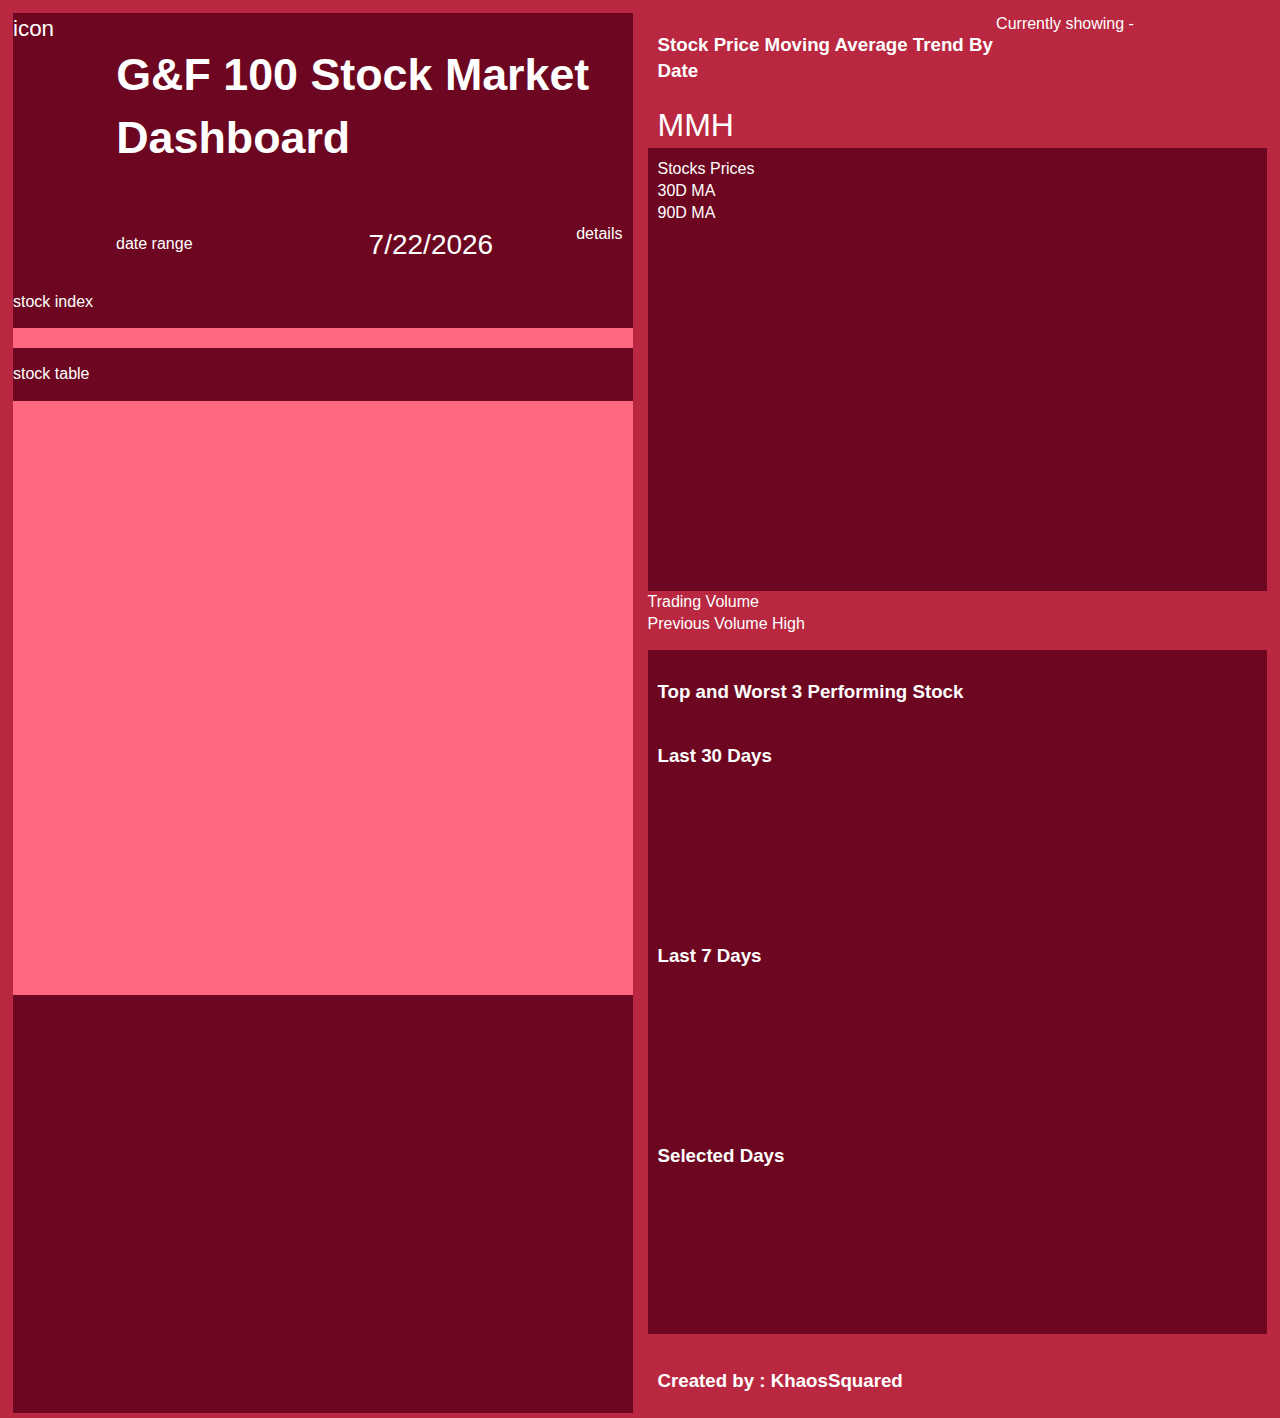
<file: index.html>
<!DOCTYPE html>
<html lang="en-US">
  <head>
    <title>G&F 100 Stock Market Dashboard</title>
    <meta charset="utf-8">
    <meta name="viewport" content="width=device-width, initial-scale=1">
    <link href="styles/style.css" rel="stylesheet">
    <!-- <link href="https://fonts.googleapis.com/css?family=Open+Sans" rel="stylesheet"> -->
    <script src="scripts/main.js" async></script>
  </head>
  <body>
    <main>
      <div id="left-side">
        <div id="main-title">
          <div id="icon">icon</div>
          <h1>G&F 100 Stock Market Dashboard</h1>
        </div>
        <div id="sub-title">
          <div id="date-range">date range</div>
          <div id="last-price-date">last price date</div>
          <div id="details">details</div>
        </div>
        <table id="stock-index">stock index</table>
        <table id="stock-table">stock table</table>
      </div>
      <div id="right-side">
        <div id="moving-average-group">
          <div id="moving-average-title">
            <h3>Stock Price Moving Average Trend By Date</h3>
            <div>Currently showing -</div>
            <div id="ticker-symbol">HKR</div>
          </div>
          <div id="moving-averages">
            <div>
              <div class="moving-average">Stocks Prices</div>
              <div class="moving-average">30D MA</div>
              <div class="moving-average">90D MA</div>
            </div>
          </div>
          <div id="trading-volumes">
            <div class="trading-volume">Trading Volume</div>
            <div class="trading-volume">Previous Volume High</div>
          </div>
        </div>
        <div id="top-worst">
          <h3>Top and Worst 3 Performing Stock</h3>
          <div id="day-averages">
            <div class="day-average">
              <h3>Last 30 Days</h3>
            </div>
            <div class="day-average">
              <h3>Last 7 Days</h3>
            </div>
            <div class="day-average">
              <h3>Selected Days</h3>
            </div>
          </div>
        </div>
        <footer id="created-by">
          <h3>Created by : KhaosSquared</h3>
        </footer>
      </div>
    </main>
  </body>
</html>
</file>
<file: styles/style.css>
html {
  background-color: #b92840;
  font-family: "Segoe UI", wf_segoe-ui_normal, helvetica, arial, sans-serif;
  height: 100vh;
  box-sizing: border-box;
  margin: auto;
  line-height: 1.4;
}

* {
  box-sizing: inherit;
}

main {
  gap: 15px;
  color: white;
}

.icon {
  height: 10vh;
  padding-right: 50px;
  margin: auto;
}

/* Main content of left/top side of page */
#left-side {
  display: flex;
  flex-direction: column;
  background-color: #6d0721;
  gap: 15px;
}

#main-title {
  display: grid;
  grid-template-columns: 1fr 5fr;
  font-size: 1.4em;
}

#main-icon {
  margin: auto;
  padding: 10px;
}

#sub-title {
  display: flex;
  padding: 10px;
}

#date-range {
  margin: auto;
  padding: 10px;
}

#last-price-group {
  display: grid;
  grid-template-columns: 1fr 1fr;
  text-align: center;
}

#last-price-date {
  font-family: wf_standard-font, helvetica, arial, sans-serif;
  margin: auto;
  font-size: 1.75em;
  padding: 0px;
}

#last-price-details {
  font-size: 1.4em;
  text-align: center;
}

#stock-index {
  padding: 10px;
}

#stock-table {
  height: 66vh;
  overflow-y: auto;
  padding: 10px;
  scrollbar-color: #5c5557 #cfb9c4;
}

table {
  display: block; 
  width: 100%;
  border-collapse: collapse;
  background-color: #ff6680;
  margin: 0px;
  text-align: left;
  font-size: 12px;
}

thead {
  border-bottom: solid 2px #999;
}

tr {
  padding: 0px;
}

th, td {
  width: 50vw;
  vertical-align: top;
  border: solid 1px #6d0721;
}

th {
  padding: 0.6em;
}

td {
  background-color: #6d0721;
  padding: 0px;
  text-align: center;
  font-size: 13px;
}

/* Main content of right/bottom side of page */
#right-side {
  display: flex;
  flex-direction: column;
  gap: 15px;
}

#moving-averages {
  display: grid;
  grid-template-rows: .8fr 3fr 2fr;
  background-color: #6d0721;
  gap: 10px;
  padding: 10px;
}

#moving-average-title {
  display: grid;
  grid-template-columns: 1fr .8fr;
  padding-left: 10px;
}

#ticker-group {
  display: grid;
  grid-template-columns: 1fr 1.7fr;
  text-align: center;
  margin: auto;
}

#ticker-symbol {
  font-family: wf_standard-font, helvetica, arial, sans-serif;
  font-size: 2em;
}

#moving-average-group {
}

#trading-volume-group {
}

#top-worst {
  background-color: #6d0721;
  padding: 10px;
}

#day-average-group {
  display: flex;
  text-align: center;
  gap: 10px;
}

.day-average {
  flex-grow: 1;
  overflow-y: auto;
  min-height: inherit;
  height: 200px;
  width: 200px;
  scrollbar-color: #5c5557 #cfb9c4;
}

/* Footer content of page */
footer {
  padding-left: 10px;
}

/*Landscape mode*/
@media (min-width: 1000px) { 
  main {
    display: grid;
    grid-template-columns: 1fr 1fr;
    padding: 5px
  }

  #main-icon {
    height: 11vh;
  }
  
  #sub-title {
    flex-direction: row;
  }

  #social-media {
    display: flex;
    margin: auto;
  }

  footer {
    display: inline-flex;
    flex-direction: row;
  }

  .icon {
    height: 6vh;
  }
}

/*Portrait mode*/
@media (max-width: 700px) { 
  main {
    display: flex;
    flex-direction: column;
  } 

  #main-icon {
    height: 8vh;
  }

  #sub-title {
    flex-direction: column;
  }

  #social-media {
    display: inline-flex;
  }

  footer {
    display: flex;
    flex-direction: column;
  }

  .icon {
    height: 1vh;
  }

}
</file>
